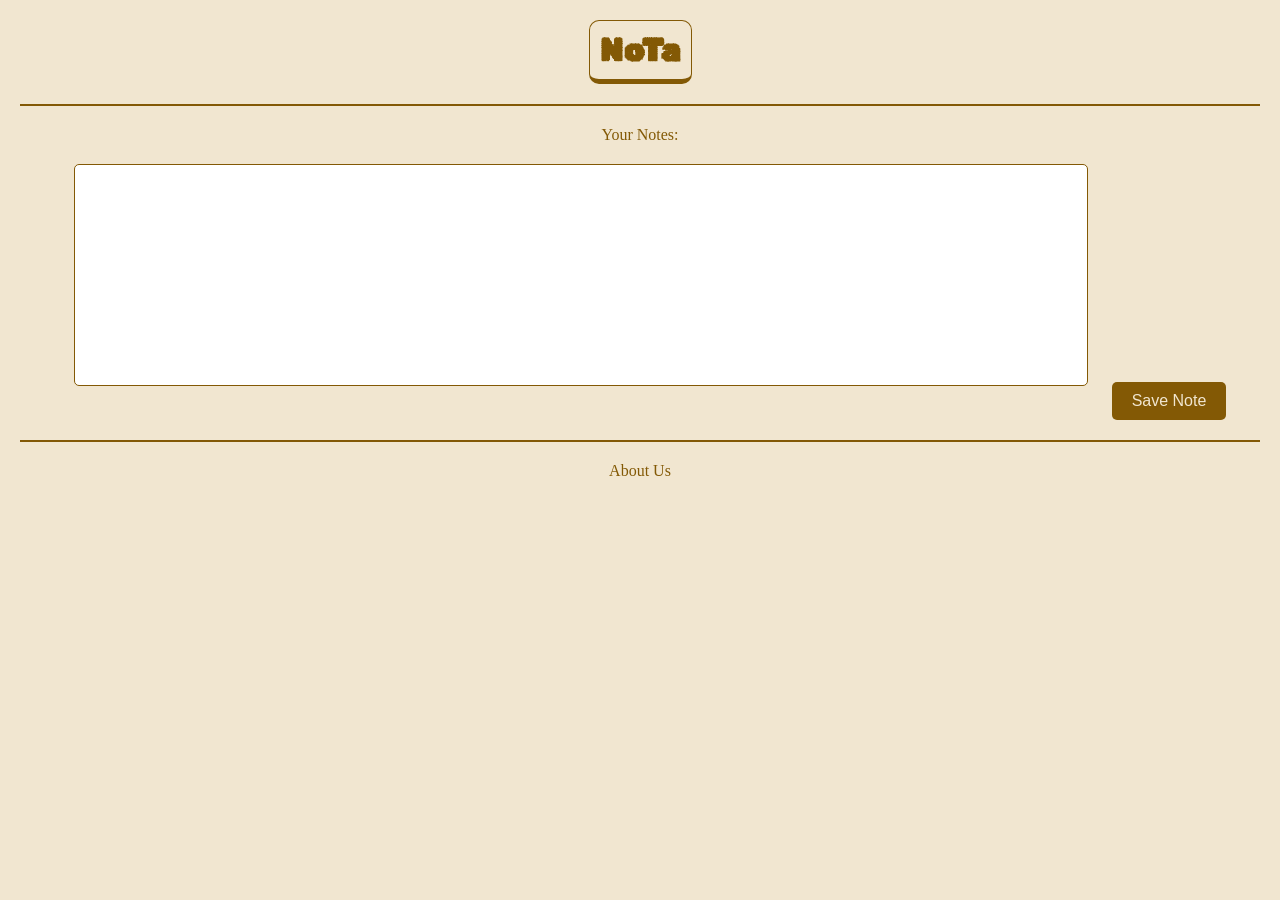
<file: index.html>
<!DOCTYPE html>
<html lang="en">
<head>
    <meta charset="UTF-8">
    <meta name="viewport" content="width=device-width, initial-scale=1.0">
    <title>Nota</title>
    <link rel="stylesheet" href="style.css">
    <link rel="preconnect" href="https://fonts.googleapis.com">
    <link rel="preconnect" href="https://fonts.gstatic.com" crossorigin>
    <link href="https://fonts.googleapis.com/css2?family=Rubik+Maze&display=swap" rel="stylesheet">
</head>
<body>
    <header>
        <h1>NoTa</h1>
    </header>
    <hr>
    <section>
        <label for="user-notes">Your Notes:</label><br>
        <textarea 
            id="user-notes" 
            name="userNotes" 
            rows="10" 
            cols="50" 
            placeholder="Start typing your notes here..."
            maxlength="2000">
        </textarea>
        <button id="saveButton">Save Note</button>
    </section>
    <hr>
    <footer>
        <a href="about.html">About Us</a>
    </footer>
</body>
</html>
</file>
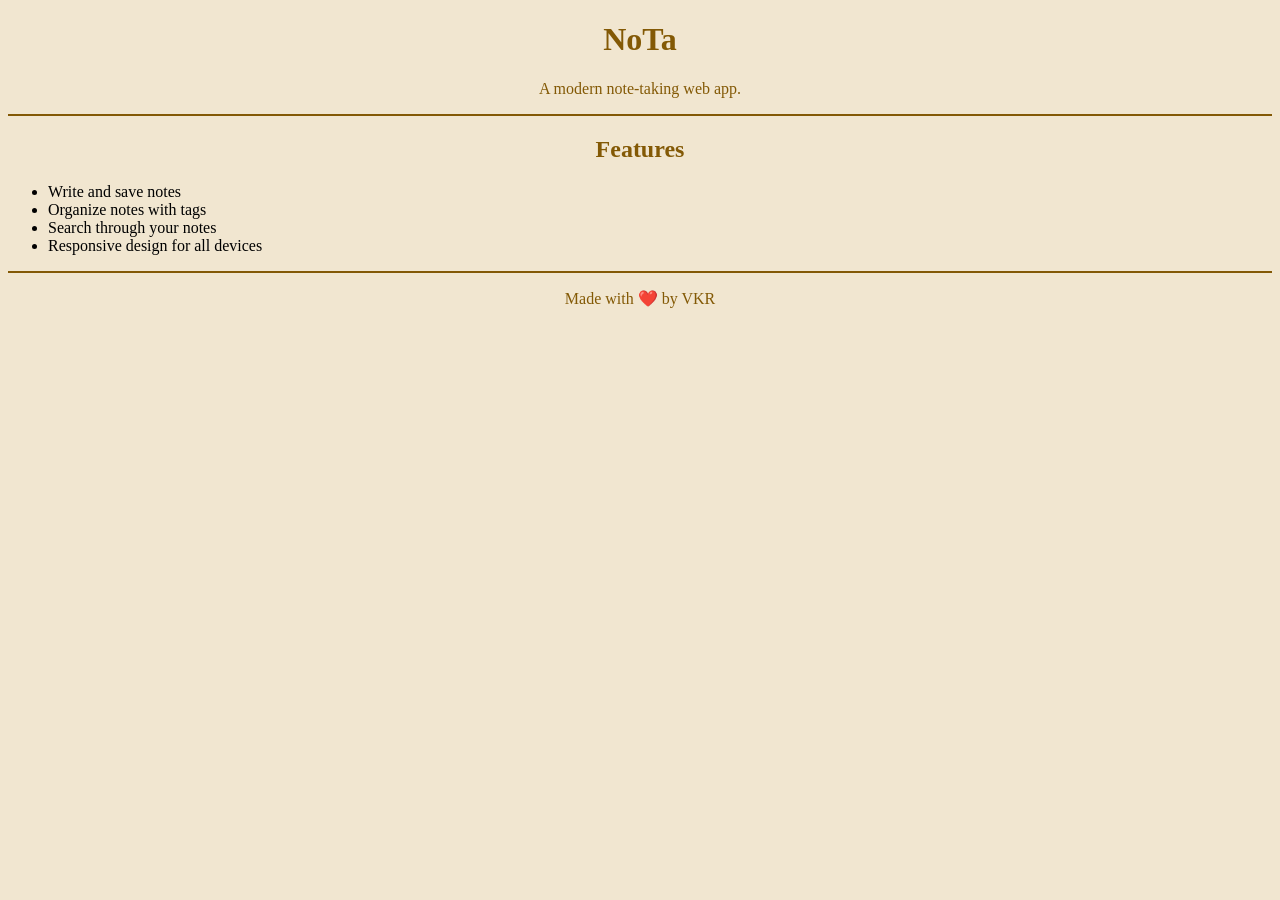
<file: about.html>
<!DOCTYPE html>
<html lang="en">
<head>
    <meta charset="UTF-8">
    <meta name="viewport" content="width=device-width, initial-scale=1.0">
    <title>NoTa</title>
    <link rel="stylesheet" href="about.css">
</head>
<body>
    <h1 align="center">NoTa</h1>
    <p align="center">A modern note-taking web app.</p>
    <hr>
    <h2 align="center">Features</h2>
    <ul>
        <li>Write and save notes</li>
        <li>Organize notes with tags</li>
        <li>Search through your notes</li>
        <li>Responsive design for all devices</li>
    </ul>
    <hr>
    <p align="center">Made with ❤️ by VKR</p>
</body>
</html>
</file>
<file: style.css>
body{
    background-color: #f1e6d0;
    text-align: center;
    color: #835905;
    margin: 20px;
}

h1{
    color: #835905;
    font-family: 'Rubik Maze', system-ui;
    border: #835905 solid 1px;
    border-bottom: 5px solid #835905;
    padding: 10px;
    inline-size: fit-content;
    margin: 20px auto;
    border-radius: 10px;
}

p{
    color: #835905;
}

hr{
    border: 1px solid #835905;
    margin: 20px auto;
}

h2{
    color: #835905;
}

a{
    color: #835905;
    text-decoration: none;
}

a:hover{
    text-decoration: underline;
}

button{
    background-color: #835905;
    color: #f1e6d0;
    border: none;
    padding: 10px 20px;
    cursor: pointer;
    font-size: 16px;
    border-radius: 5px;
}

textarea{
    width: 80%;
    height: 200px;
    padding: 10px;
    font-size: 16px;
    border: 1px solid #835905;
    border-radius: 5px;
    resize: none;
    margin: 20px;
}
</file>
<file: about.css>
body{
    background-color: #f1e6d0;
}

h1{
    color: #835905;
}

p{
    color: #835905;
}

hr{
    border: 1px solid #835905;
}

h2{
    color: #835905;
}
</file>
